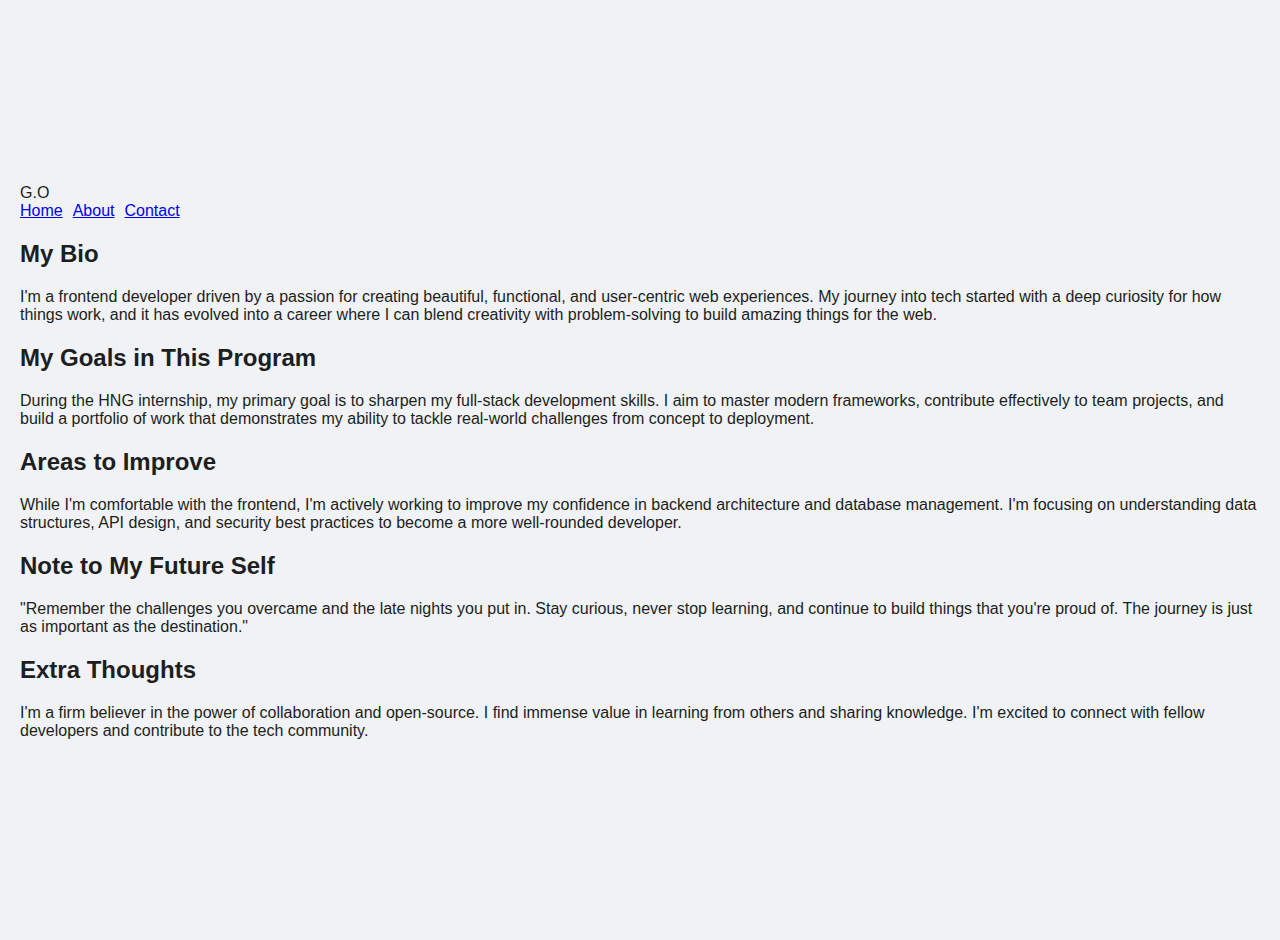
<file: about.html>
<!DOCTYPE html>
<html lang="en">

<head>
    <meta charset="UTF-8">
    <meta name="viewport" content="width=device-width, initial-scale=1.0">
    <title>About Me | Gbolahan Olanrewaju</title>
    <link href="https://api.fontshare.com/v2/css?f[]=satoshi@700,500,400&display=swap" rel="stylesheet">
    <link rel="stylesheet" href="style.css">
</head>

<body>
    <div class="page-container">
        <header>
            <nav>
                <div class="nav-logo">G.O</div>
                <ul>
                    <li><a href="index.html">Home</a></li>
                    <li><a href="about.html" class="active">About</a></li>
                    <li><a href="contact.html">Contact</a></li>
                </ul>
            </nav>
        </header>

        <main>
            <article data-testid="test-about-page" class="profile-card">
                <div class="card-glow"></div>
                <div class="card-content-vertical">

                    <section data-testid="test-about-bio" class="about-section">
                        <h2>My Bio</h2>
                        <p>I'm a frontend developer driven by a passion for creating beautiful, functional, and
                            user-centric web experiences. My journey into tech started with a deep curiosity for how
                            things work, and it has evolved into a career where I can blend creativity with
                            problem-solving to build amazing things for the web.</p>
                    </section>

                    <section data-testid="test-about-goals" class="about-section">
                        <h2>My Goals in This Program</h2>
                        <p>During the HNG internship, my primary goal is to sharpen my full-stack development skills. I
                            aim to master modern frameworks, contribute effectively to team projects, and build a
                            portfolio of work that demonstrates my ability to tackle real-world challenges from concept
                            to deployment.</p>
                    </section>

                    <section data-testid="test-about-confidence" class="about-section">
                        <h2>Areas to Improve</h2>
                        <p>While I'm comfortable with the frontend, I'm actively working to improve my confidence in
                            backend architecture and database management. I'm focusing on understanding data structures,
                            API design, and security best practices to become a more well-rounded developer.</p>
                    </section>

                    <section data-testid="test-about-future-note" class="about-section">
                        <h2>Note to My Future Self</h2>
                        <p>"Remember the challenges you overcame and the late nights you put in. Stay curious, never
                            stop learning, and continue to build things that you're proud of. The journey is just as
                            important as the destination."</p>
                    </section>

                    <section data-testid="test-about-extra" class="about-section">
                        <h2>Extra Thoughts</h2>
                        <p>I'm a firm believer in the power of collaboration and open-source. I find immense value in
                            learning from others and sharing knowledge. I'm excited to connect with fellow developers
                            and contribute to the tech community.</p>
                    </section>

                </div>
            </article>
        </main>
    </div>
    <script src="script.js"></script>
</body>

</html>
</file>
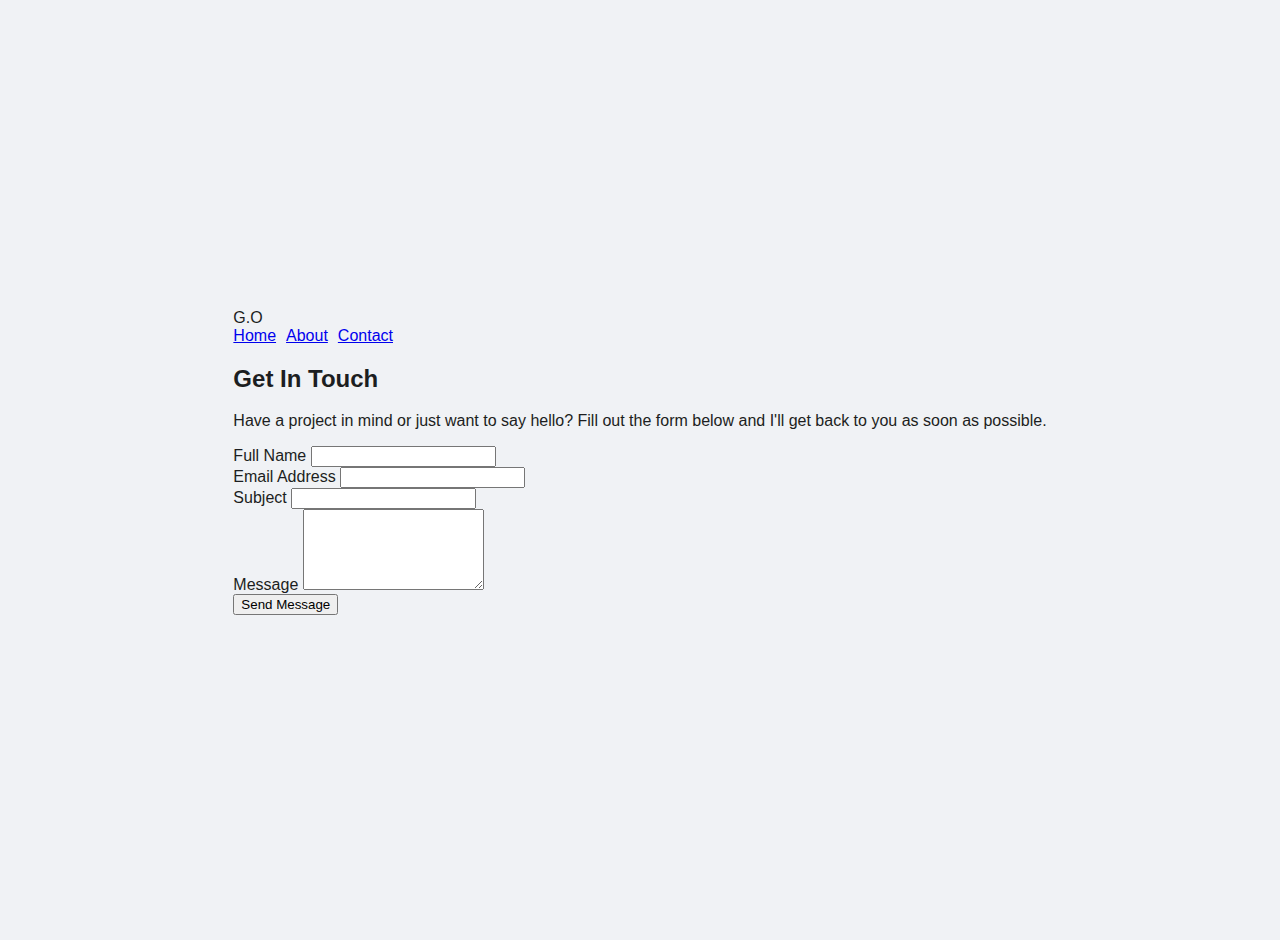
<file: contact.html>
<!DOCTYPE html>
<html lang="en">

<head>
    <meta charset="UTF-8">
    <meta name="viewport" content="width=device-width, initial-scale=1.0">
    <title>Contact Me | Gbolahan Olanrewaju</title>
    <link href="https://api.fontshare.com/v2/css?f[]=satoshi@700,500,400&display=swap" rel="stylesheet">
    <link rel="stylesheet" href="style.css">
</head>

<body>
    <div class="page-container">
        <header>
            <nav>
                <div class="nav-logo">G.O</div>
                <ul>
                    <li><a href="index.html">Home</a></li>
                    <li><a href="about.html">About</a></li>
                    <li><a href="contact.html" class="active">Contact</a></li>
                </ul>
            </nav>
        </header>

        <main>
            <article data-testid="test-contact-page" class="profile-card">
                <div class="card-glow"></div>
                <div class="card-content-vertical">
                    <section class="contact-header">
                        <h2>Get In Touch</h2>
                        <p>Have a project in mind or just want to say hello? Fill out the form below and I'll get back
                            to you as soon as possible.</p>
                    </section>

                    <form id="contact-form" novalidate>
                        <div class="form-group">
                            <label for="fullName">Full Name</label>
                            <input type="text" id="fullName" data-testid="test-contact-name" required>
                            <span class="error-message" data-testid="test-contact-error-fullName"
                                aria-live="polite"></span>
                        </div>
                        <div class="form-group">
                            <label for="email">Email Address</label>
                            <input type="email" id="email" data-testid="test-contact-email" required>
                            <span class="error-message" data-testid="test-contact-error-email"
                                aria-live="polite"></span>
                        </div>
                        <div class="form-group">
                            <label for="subject">Subject</label>
                            <input type="text" id="subject" data-testid="test-contact-subject" required>
                            <span class="error-message" data-testid="test-contact-error-subject"
                                aria-live="polite"></span>
                        </div>
                        <div class="form-group">
                            <label for="message">Message</label>
                            <textarea id="message" data-testid="test-contact-message" rows="5" required
                                minlength="10"></textarea>
                            <span class="error-message" data-testid="test-contact-error-message"
                                aria-live="polite"></span>
                        </div>
                        <button type="submit" data-testid="test-contact-submit">Send Message</button>
                    </form>

                    <p class="success-message" data-testid="test-contact-success" aria-live="polite"></p>

                </div>
            </article>
        </main>
    </div>
    <script src="script.js"></script>
</body>

</html>
</file>
<file: style.css>
/* --- Global Styles & Fonts --- */
body {
    font-family: -apple-system, BlinkMacSystemFont, "Segoe UI", Roboto, Helvetica, Arial, sans-serif;
    background-color: #f0f2f5;
    color: #1c1e21;
    margin: 0;
    display: flex;
    justify-content: center;
    align-items: center;
    min-height: 100vh;
    padding: 20px;
}

/* --- The Profile Card --- */
article[data-testid="test-profile-card"] {
    background-color: #ffffff;
    border-radius: 16px;
    box-shadow: 0 8px 24px rgba(0, 0, 0, 0.1);
    padding: 24px;
    max-width: 800px;
    width: 100%;

    display: flex;
    flex-direction: column;
    align-items: center;
    text-align: center;
    gap: 16px;
}

/* --- Card Content Styling --- */
figure {
    margin: 0;
    padding: 0;
}

img[data-testid="test-user-avatar"] {
    width: 150px;
    height: 150px;
    border-radius: 50%;
    object-fit: cover;
    border: 4px solid #fff;
    box-shadow: 0 4px 12px rgba(0, 0, 0, 0.15);
}

h2[data-testid="test-user-name"] {
    margin: 0;
    font-size: 1.75rem;
}

p[data-testid="test-user-bio"] {
    margin: 0;
    font-size: 1rem;
    color: #606770;
    max-width: 600px;
}

span[data-testid="test-user-time"] {
    font-family: monospace;
    font-weight: bold;
    background-color: #e7f3ff;
    color: #1877f2;
    padding: 2px 6px;
    border-radius: 4px;
}

/* --- Lists (Social, Hobbies, Dislikes) --- */
ul {
    list-style: none;
    padding: 0;
    margin: 0;
    display: flex;
    flex-wrap: wrap;
    justify-content: center;
    gap: 10px;
}

section.user-details h3 {
    margin-bottom: 8px;
    font-size: 1.1rem;
}

/* Styling for list items in Hobbies/Dislikes */
section.user-details li {
    background-color: #f0f2f5;
    padding: 6px 12px;
    border-radius: 20px;
    font-size: 0.9rem;
}

/* --- Social Links Styling --- */
ul[data-testid="test-user-social-links"] a {
    text-decoration: none;
    color: #ffffff;
    background-color: #1877f2;
    padding: 8px 16px;
    border-radius: 8px;
    font-weight: bold;
    transition: background-color 0.2s ease, transform 0.2s ease;
}

ul[data-testid="test-user-social-links"] a:hover {
    background-color: #166fe5;
    transform: translateY(-2px);
}

a:focus {
    outline: 3px solid #1877f2;
    outline-offset: 2px;
    border-radius: 8px;
}

/* --- Responsive Layout for Desktop --- */
@media (min-width: 768px) {
    article[data-testid="test-profile-card"] {
        display: grid;
        grid-template-columns: auto 1fr;
        grid-template-rows: auto auto 1fr;
        column-gap: 32px;
        row-gap: 16px;
        text-align: left;
    }

    /* Place grid items */
    figure {
        grid-row: 1 / span 3;
        margin: 0;
        align-self: center;
    }

    .user-info {
        grid-column: 2;
    }

    .user-details:nth-of-type(1) {
        grid-column: 2;
    }

    .user-details:nth-of-type(2) {
        grid-column: 2;
    }

    /* Left-align the lists on desktop */
    ul {
        justify-content: flex-start;
    }
}
</file>
